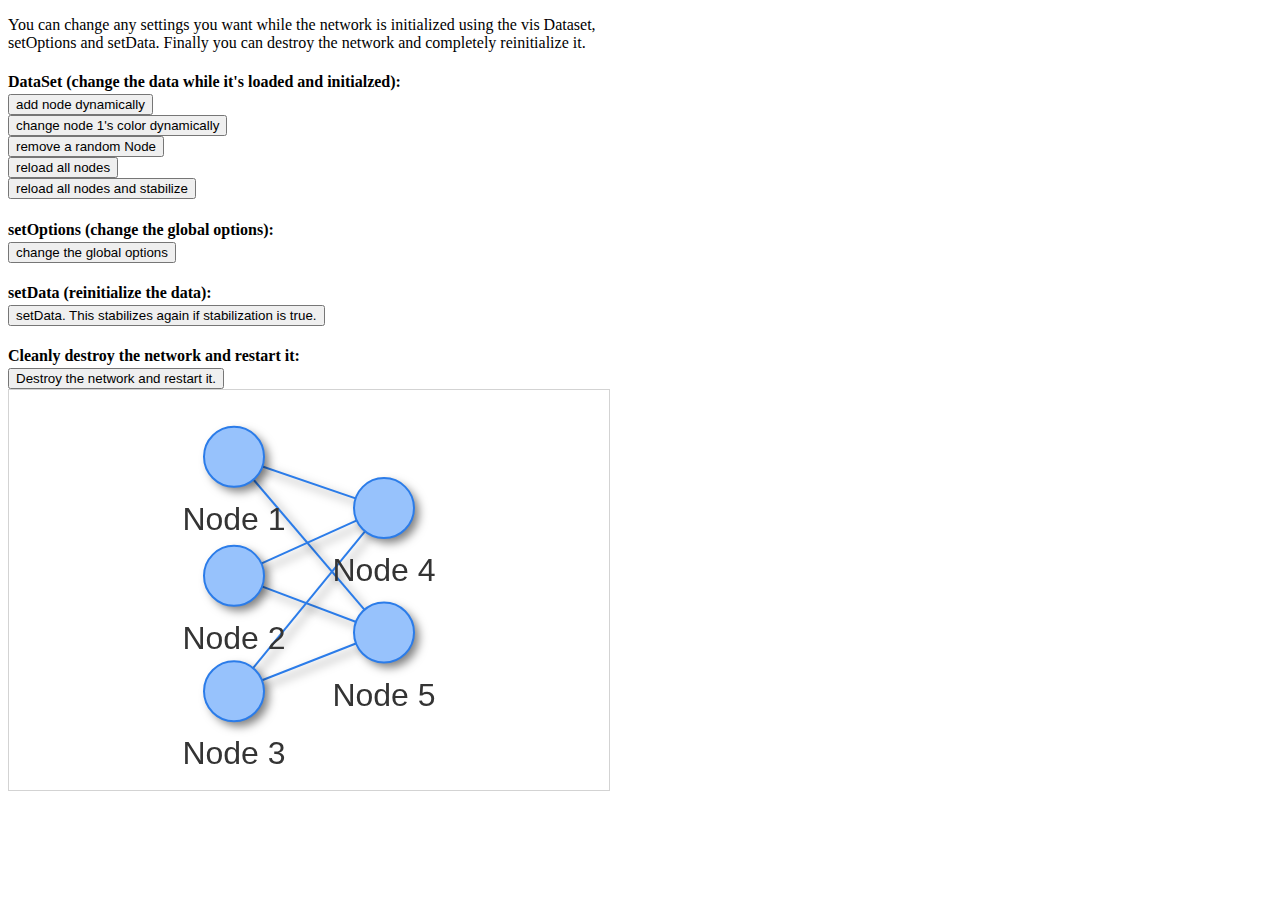
<file: test.html>
<!doctype html>
<html>
<head>
    <title>Network | Dynamic Data</title>

    <script type="text/javascript" src="js/vis.js"></script>
    <link href="css/vis-network.min.css" rel="stylesheet" type="text/css" />

    <style type="text/css">
        #mynetwork {
            width: 600px;
            height: 400px;
            border: 1px solid lightgray;
        }

        p {
            max-width:600px;
        }

        h4 {
            margin-bottom:3px;
        }
    </style>
</head>

<p>
    You can change any settings you want while the network is initialized using the vis Dataset, setOptions and setData. Finally you can destroy the network and completely reinitialize it.
</p>

<h4>DataSet (change the data while it's loaded and initialzed):</h4>
<input type="button" onclick="addNode()" value="add node dynamically"> <br />
<input type="button" onclick="changeNode1()" value="change node 1's color dynamically"> <br />
<input type="button" onclick="removeRandomNode()" value="remove a random Node"> <br />
<input type="button" onclick="resetAllNodes()" value="reload all nodes"> <br />
<input type="button" onclick="resetAllNodesStabilize()" value="reload all nodes and stabilize"> <br />

<h4>setOptions (change the global options):</h4>
<input type="button" onclick="changeOptions()" value="change the global options"><br />

<h4>setData (reinitialize the data): </h4>
<input type="button" onclick="setTheData()" value="setData. This stabilizes again if stabilization is true."><br />

<h4>Cleanly destroy the network and restart it:</h4>
<input type="button" onclick="resetAll()" value="Destroy the network and restart it."><br />
<div id="mynetwork"></div>

<script type="text/javascript">
    var nodeIds, shadowState, nodesArray, nodes, edgesArray, edges, network;

    function startNetwork() {
        // this list is kept to remove a random node.. we do not add node 1 here because it's used for changes
        nodeIds = [2, 3, 4, 5];
        shadowState = false;


        // create an array with nodes
        nodesArray = [
            {id: 1, label: 'Node 1'},
            {id: 2, label: 'Node 2'},
            {id: 3, label: 'Node 3'},
            {id: 4, label: 'Node 4'},
            {id: 5, label: 'Node 5'}
        ];
        nodes = new vis.DataSet(nodesArray);

        edgesArray = [{from: 1, to: 0},
            {from: 2, to: 0},
            {from: 3, to: 0},

            {from: 4, to: 1},
            {from: 5, to: 1},
            {from: 6, to: 1},

            {from: 4, to: 2},
            {from: 5, to: 2},
            {from: 6, to: 2},

            {from: 4, to: 3},
            {from: 5, to: 3}
        ]
        edges = new vis.DataSet(edgesArray);

        // create a network
        var container = document.getElementById('mynetwork');
        var data = {
            nodes: nodes,
            edges: edges
        };
        var options = {
            nodes: {
                shape: 'dot',
                size: 30,
                font: {
                    size: 32
                },
                borderWidth: 2,
                shadow:true
            },
            edges: {
                width: 2,
                shadow:true
            },
            layout: {
              randomSeed: undefined,
              improvedLayout:false,
              hierarchical: {
                  enabled:true,
                  levelSeparation: 150,
                  nodeSpacing: 100,
                  treeSpacing: 200,
                  direction: 'RL',        // UD, DU, LR, RL
                  sortMethod: 'directed'   // hubsize, directed
              }
          },
          interaction:{
              zoomView: false
          }
        };
        network = new vis.Network(container, data, options);
    }

    function addNode() {
        var newId = (Math.random() * 1e7).toString(32);
        nodes.add({id:newId, label:"I'm new!"});
        nodeIds.push(newId);
    }

    function changeNode1() {
        var newColor = '#' + Math.floor((Math.random() * 255 * 255 * 255)).toString(16);
        nodes.update([{id:1, color:{background:newColor}}]);
    }

    function removeRandomNode() {
        var randomNodeId = nodeIds[Math.floor(Math.random() * nodeIds.length)];
        nodes.remove({id:randomNodeId});

        var index = nodeIds.indexOf(randomNodeId);
        nodeIds.splice(index,1);
    }

    function changeOptions() {
        shadowState = !shadowState;
        network.setOptions({nodes:{shadow:shadowState},edges:{shadow:shadowState}});
    }

    function resetAllNodes() {
        nodes.clear();
        edges.clear();
        nodes.add(nodesArray);
        edges.add(edgesArray);
    }

    function resetAllNodesStabilize() {
        resetAllNodes();
        network.stabilize();
    }

    function setTheData() {
        nodes = new vis.DataSet(nodesArray);
        edges = new vis.DataSet(edgesArray);
        network.setData({nodes:nodes, edges:edges})
    }

    function resetAll() {
        if (network !== null) {
            network.destroy();
            network = null;
        }
        startNetwork();
    }

    startNetwork();
</script>


</body>
</html>
</file>
<file: css/vis-network.min.css>
.vis .overlay{position:absolute;top:0;left:0;width:100%;height:100%;z-index:10}.vis-active{box-shadow:0 0 10px #86d5f8}.vis [class*=span]{min-height:0;width:auto}div.vis-configuration{position:relative;display:block;float:left;font-size:12px}div.vis-configuration-wrapper{display:block;width:700px}div.vis-configuration-wrapper::after{clear:both;content:"";display:block}div.vis-configuration.vis-config-option-container{display:block;width:495px;background-color:#fff;border:2px solid #f7f8fa;border-radius:4px;margin-top:20px;left:10px;padding-left:5px}div.vis-configuration.vis-config-button{display:block;width:495px;height:25px;vertical-align:middle;line-height:25px;background-color:#f7f8fa;border:2px solid #ceced0;border-radius:4px;margin-top:20px;left:10px;padding-left:5px;cursor:pointer;margin-bottom:30px}div.vis-configuration.vis-config-button.hover{background-color:#4588e6;border:2px solid #214373;color:#fff}div.vis-configuration.vis-config-item{display:block;float:left;width:495px;height:25px;vertical-align:middle;line-height:25px}div.vis-configuration.vis-config-item.vis-config-s2{left:10px;background-color:#f7f8fa;padding-left:5px;border-radius:3px}div.vis-configuration.vis-config-item.vis-config-s3{left:20px;background-color:#e4e9f0;padding-left:5px;border-radius:3px}div.vis-configuration.vis-config-item.vis-config-s4{left:30px;background-color:#cfd8e6;padding-left:5px;border-radius:3px}div.vis-configuration.vis-config-header{font-size:18px;font-weight:700}div.vis-configuration.vis-config-label{width:120px;height:25px;line-height:25px}div.vis-configuration.vis-config-label.vis-config-s3{width:110px}div.vis-configuration.vis-config-label.vis-config-s4{width:100px}div.vis-configuration.vis-config-colorBlock{top:1px;width:30px;height:19px;border:1px solid #444;border-radius:2px;padding:0;margin:0;cursor:pointer}input.vis-configuration.vis-config-checkbox{left:-5px}input.vis-configuration.vis-config-rangeinput{position:relative;top:-5px;width:60px;padding:1px;margin:0;pointer-events:none}input.vis-configuration.vis-config-range{-webkit-appearance:none;border:0 solid #fff;background-color:rgba(0,0,0,0);width:300px;height:20px}input.vis-configuration.vis-config-range::-webkit-slider-runnable-track{width:300px;height:5px;background:#dedede;background:-moz-linear-gradient(top,#dedede 0,#c8c8c8 99%);background:-webkit-gradient(linear,left top,left bottom,color-stop(0,#dedede),color-stop(99%,#c8c8c8));background:-webkit-linear-gradient(top,#dedede 0,#c8c8c8 99%);background:-o-linear-gradient(top,#dedede 0,#c8c8c8 99%);background:-ms-linear-gradient(top,#dedede 0,#c8c8c8 99%);background:linear-gradient(to bottom,#dedede 0,#c8c8c8 99%);border:1px solid #999;box-shadow:#aaa 0 0 3px 0;border-radius:3px}input.vis-configuration.vis-config-range::-webkit-slider-thumb{-webkit-appearance:none;border:1px solid #14334b;height:17px;width:17px;border-radius:50%;background:#3876c2;background:-moz-linear-gradient(top,#3876c2 0,#385380 100%);background:-webkit-gradient(linear,left top,left bottom,color-stop(0,#3876c2),color-stop(100%,#385380));background:-webkit-linear-gradient(top,#3876c2 0,#385380 100%);background:-o-linear-gradient(top,#3876c2 0,#385380 100%);background:-ms-linear-gradient(top,#3876c2 0,#385380 100%);background:linear-gradient(to bottom,#3876c2 0,#385380 100%);box-shadow:#111927 0 0 1px 0;margin-top:-7px}input.vis-configuration.vis-config-range:focus{outline:0}input.vis-configuration.vis-config-range:focus::-webkit-slider-runnable-track{background:#9d9d9d;background:-moz-linear-gradient(top,#9d9d9d 0,#c8c8c8 99%);background:-webkit-gradient(linear,left top,left bottom,color-stop(0,#9d9d9d),color-stop(99%,#c8c8c8));background:-webkit-linear-gradient(top,#9d9d9d 0,#c8c8c8 99%);background:-o-linear-gradient(top,#9d9d9d 0,#c8c8c8 99%);background:-ms-linear-gradient(top,#9d9d9d 0,#c8c8c8 99%);background:linear-gradient(to bottom,#9d9d9d 0,#c8c8c8 99%)}input.vis-configuration.vis-config-range::-moz-range-track{width:300px;height:10px;background:#dedede;background:-moz-linear-gradient(top,#dedede 0,#c8c8c8 99%);background:-webkit-gradient(linear,left top,left bottom,color-stop(0,#dedede),color-stop(99%,#c8c8c8));background:-webkit-linear-gradient(top,#dedede 0,#c8c8c8 99%);background:-o-linear-gradient(top,#dedede 0,#c8c8c8 99%);background:-ms-linear-gradient(top,#dedede 0,#c8c8c8 99%);background:linear-gradient(to bottom,#dedede 0,#c8c8c8 99%);border:1px solid #999;box-shadow:#aaa 0 0 3px 0;border-radius:3px}input.vis-configuration.vis-config-range::-moz-range-thumb{border:none;height:16px;width:16px;border-radius:50%;background:#385380}input.vis-configuration.vis-config-range:-moz-focusring{outline:1px solid #fff;outline-offset:-1px}input.vis-configuration.vis-config-range::-ms-track{width:300px;height:5px;background:0 0;border-color:transparent;border-width:6px 0;color:transparent}input.vis-configuration.vis-config-range::-ms-fill-lower{background:#777;border-radius:10px}input.vis-configuration.vis-config-range::-ms-fill-upper{background:#ddd;border-radius:10px}input.vis-configuration.vis-config-range::-ms-thumb{border:none;height:16px;width:16px;border-radius:50%;background:#385380}input.vis-configuration.vis-config-range:focus::-ms-fill-lower{background:#888}input.vis-configuration.vis-config-range:focus::-ms-fill-upper{background:#ccc}.vis-configuration-popup{position:absolute;background:rgba(57,76,89,.85);border:2px solid #f2faff;line-height:30px;height:30px;width:150px;text-align:center;color:#fff;font-size:14px;border-radius:4px;-webkit-transition:opacity .3s ease-in-out;-moz-transition:opacity .3s ease-in-out;transition:opacity .3s ease-in-out}.vis-configuration-popup:after,.vis-configuration-popup:before{left:100%;top:50%;border:solid transparent;content:" ";height:0;width:0;position:absolute;pointer-events:none}.vis-configuration-popup:after{border-color:rgba(136,183,213,0);border-left-color:rgba(57,76,89,.85);border-width:8px;margin-top:-8px}.vis-configuration-popup:before{border-color:rgba(194,225,245,0);border-left-color:#f2faff;border-width:12px;margin-top:-12px}div.vis-tooltip{position:absolute;visibility:hidden;padding:5px;white-space:nowrap;font-family:verdana;font-size:14px;color:#000;background-color:#f5f4ed;-moz-border-radius:3px;-webkit-border-radius:3px;border-radius:3px;border:1px solid #808074;box-shadow:3px 3px 10px rgba(0,0,0,.2);pointer-events:none;z-index:5}div.vis-color-picker{position:absolute;top:0;left:30px;margin-top:-140px;margin-left:30px;width:310px;height:444px;z-index:1;padding:10px;border-radius:15px;background-color:#fff;display:none;box-shadow:rgba(0,0,0,.5) 0 0 10px 0}div.vis-color-picker div.vis-arrow{position:absolute;top:147px;left:5px}div.vis-color-picker div.vis-arrow::after,div.vis-color-picker div.vis-arrow::before{right:100%;top:50%;border:solid transparent;content:" ";height:0;width:0;position:absolute;pointer-events:none}div.vis-color-picker div.vis-arrow:after{border-color:rgba(255,255,255,0);border-right-color:#fff;border-width:30px;margin-top:-30px}div.vis-color-picker div.vis-color{position:absolute;width:289px;height:289px;cursor:pointer}div.vis-color-picker div.vis-brightness{position:absolute;top:313px}div.vis-color-picker div.vis-opacity{position:absolute;top:350px}div.vis-color-picker div.vis-selector{position:absolute;top:137px;left:137px;width:15px;height:15px;border-radius:15px;border:1px solid #fff;background:#4c4c4c;background:-moz-linear-gradient(top,#4c4c4c 0,#595959 12%,#666 25%,#474747 39%,#2c2c2c 50%,#000 51%,#111 60%,#2b2b2b 76%,#1c1c1c 91%,#131313 100%);background:-webkit-gradient(linear,left top,left bottom,color-stop(0,#4c4c4c),color-stop(12%,#595959),color-stop(25%,#666),color-stop(39%,#474747),color-stop(50%,#2c2c2c),color-stop(51%,#000),color-stop(60%,#111),color-stop(76%,#2b2b2b),color-stop(91%,#1c1c1c),color-stop(100%,#131313));background:-webkit-linear-gradient(top,#4c4c4c 0,#595959 12%,#666 25%,#474747 39%,#2c2c2c 50%,#000 51%,#111 60%,#2b2b2b 76%,#1c1c1c 91%,#131313 100%);background:-o-linear-gradient(top,#4c4c4c 0,#595959 12%,#666 25%,#474747 39%,#2c2c2c 50%,#000 51%,#111 60%,#2b2b2b 76%,#1c1c1c 91%,#131313 100%);background:-ms-linear-gradient(top,#4c4c4c 0,#595959 12%,#666 25%,#474747 39%,#2c2c2c 50%,#000 51%,#111 60%,#2b2b2b 76%,#1c1c1c 91%,#131313 100%);background:linear-gradient(to bottom,#4c4c4c 0,#595959 12%,#666 25%,#474747 39%,#2c2c2c 50%,#000 51%,#111 60%,#2b2b2b 76%,#1c1c1c 91%,#131313 100%)}div.vis-color-picker div.vis-new-color{position:absolute;width:140px;height:20px;border:1px solid rgba(0,0,0,.1);border-radius:5px;top:380px;left:159px;text-align:right;padding-right:2px;font-size:10px;color:rgba(0,0,0,.4);vertical-align:middle;line-height:20px}div.vis-color-picker div.vis-initial-color{position:absolute;width:140px;height:20px;border:1px solid rgba(0,0,0,.1);border-radius:5px;top:380px;left:10px;text-align:left;padding-left:2px;font-size:10px;color:rgba(0,0,0,.4);vertical-align:middle;line-height:20px}div.vis-color-picker div.vis-label{position:absolute;width:300px;left:10px}div.vis-color-picker div.vis-label.vis-brightness{top:300px}div.vis-color-picker div.vis-label.vis-opacity{top:338px}div.vis-color-picker div.vis-button{position:absolute;width:68px;height:25px;border-radius:10px;vertical-align:middle;text-align:center;line-height:25px;top:410px;border:2px solid #d9d9d9;background-color:#f7f7f7;cursor:pointer}div.vis-color-picker div.vis-button.vis-cancel{left:5px}div.vis-color-picker div.vis-button.vis-load{left:82px}div.vis-color-picker div.vis-button.vis-apply{left:159px}div.vis-color-picker div.vis-button.vis-save{left:236px}div.vis-color-picker input.vis-range{width:290px;height:20px}div.vis-network div.vis-manipulation{box-sizing:content-box;border-width:0;border-bottom:1px;border-style:solid;border-color:#d6d9d8;background:#fff;background:-moz-linear-gradient(top,#fff 0,#fcfcfc 48%,#fafafa 50%,#fcfcfc 100%);background:-webkit-gradient(linear,left top,left bottom,color-stop(0,#fff),color-stop(48%,#fcfcfc),color-stop(50%,#fafafa),color-stop(100%,#fcfcfc));background:-webkit-linear-gradient(top,#fff 0,#fcfcfc 48%,#fafafa 50%,#fcfcfc 100%);background:-o-linear-gradient(top,#fff 0,#fcfcfc 48%,#fafafa 50%,#fcfcfc 100%);background:-ms-linear-gradient(top,#fff 0,#fcfcfc 48%,#fafafa 50%,#fcfcfc 100%);background:linear-gradient(to bottom,#fff 0,#fcfcfc 48%,#fafafa 50%,#fcfcfc 100%);padding-top:4px;position:absolute;left:0;top:0;width:100%;height:28px}div.vis-network div.vis-edit-mode{position:absolute;left:0;top:5px;height:30px}div.vis-network div.vis-close{position:absolute;right:0;top:0;width:30px;height:30px;background-position:20px 3px;background-repeat:no-repeat;background-image:url(img/network/cross.png);cursor:pointer;-webkit-touch-callout:none;-webkit-user-select:none;-khtml-user-select:none;-moz-user-select:none;-ms-user-select:none;user-select:none}div.vis-network div.vis-close:hover{opacity:.6}div.vis-network div.vis-edit-mode div.vis-button,div.vis-network div.vis-manipulation div.vis-button{float:left;font-family:verdana;font-size:12px;-moz-border-radius:15px;border-radius:15px;display:inline-block;background-position:0 0;background-repeat:no-repeat;height:24px;margin-left:10px;cursor:pointer;padding:0 8px 0 8px;-webkit-touch-callout:none;-webkit-user-select:none;-khtml-user-select:none;-moz-user-select:none;-ms-user-select:none;user-select:none}div.vis-network div.vis-manipulation div.vis-button:hover{box-shadow:1px 1px 8px rgba(0,0,0,.2)}div.vis-network div.vis-manipulation div.vis-button:active{box-shadow:1px 1px 8px rgba(0,0,0,.5)}div.vis-network div.vis-manipulation div.vis-button.vis-back{background-image:url(img/network/backIcon.png)}div.vis-network div.vis-manipulation div.vis-button.vis-none:hover{box-shadow:1px 1px 8px transparent;cursor:default}div.vis-network div.vis-manipulation div.vis-button.vis-none:active{box-shadow:1px 1px 8px transparent}div.vis-network div.vis-manipulation div.vis-button.vis-none{padding:0}div.vis-network div.vis-manipulation div.notification{margin:2px;font-weight:700}div.vis-network div.vis-manipulation div.vis-button.vis-add{background-image:url(img/network/addNodeIcon.png)}div.vis-network div.vis-edit-mode div.vis-button.vis-edit,div.vis-network div.vis-manipulation div.vis-button.vis-edit{background-image:url(img/network/editIcon.png)}div.vis-network div.vis-edit-mode div.vis-button.vis-edit.vis-edit-mode{background-color:#fcfcfc;border:1px solid #ccc}div.vis-network div.vis-manipulation div.vis-button.vis-connect{background-image:url(img/network/connectIcon.png)}div.vis-network div.vis-manipulation div.vis-button.vis-delete{background-image:url(img/network/deleteIcon.png)}div.vis-network div.vis-edit-mode div.vis-label,div.vis-network div.vis-manipulation div.vis-label{margin:0 0 0 23px;line-height:25px}div.vis-network div.vis-manipulation div.vis-separator-line{float:left;display:inline-block;width:1px;height:21px;background-color:#bdbdbd;margin:0 7px 0 15px}div.vis-network div.vis-navigation div.vis-button{width:34px;height:34px;-moz-border-radius:17px;border-radius:17px;position:absolute;display:inline-block;background-position:2px 2px;background-repeat:no-repeat;cursor:pointer;-webkit-touch-callout:none;-webkit-user-select:none;-khtml-user-select:none;-moz-user-select:none;-ms-user-select:none;user-select:none}div.vis-network div.vis-navigation div.vis-button:hover{box-shadow:0 0 3px 3px rgba(56,207,21,.3)}div.vis-network div.vis-navigation div.vis-button:active{box-shadow:0 0 1px 3px rgba(56,207,21,.95)}div.vis-network div.vis-navigation div.vis-button.vis-up{background-image:url(img/network/upArrow.png);bottom:50px;left:55px}div.vis-network div.vis-navigation div.vis-button.vis-down{background-image:url(img/network/downArrow.png);bottom:10px;left:55px}div.vis-network div.vis-navigation div.vis-button.vis-left{background-image:url(img/network/leftArrow.png);bottom:10px;left:15px}div.vis-network div.vis-navigation div.vis-button.vis-right{background-image:url(img/network/rightArrow.png);bottom:10px;left:95px}div.vis-network div.vis-navigation div.vis-button.vis-zoomIn{background-image:url(img/network/plus.png);bottom:10px;right:15px}div.vis-network div.vis-navigation div.vis-button.vis-zoomOut{background-image:url(img/network/minus.png);bottom:10px;right:55px}div.vis-network div.vis-navigation div.vis-button.vis-zoomExtends{background-image:url(img/network/zoomExtends.png);bottom:50px;right:15px}
</file>
